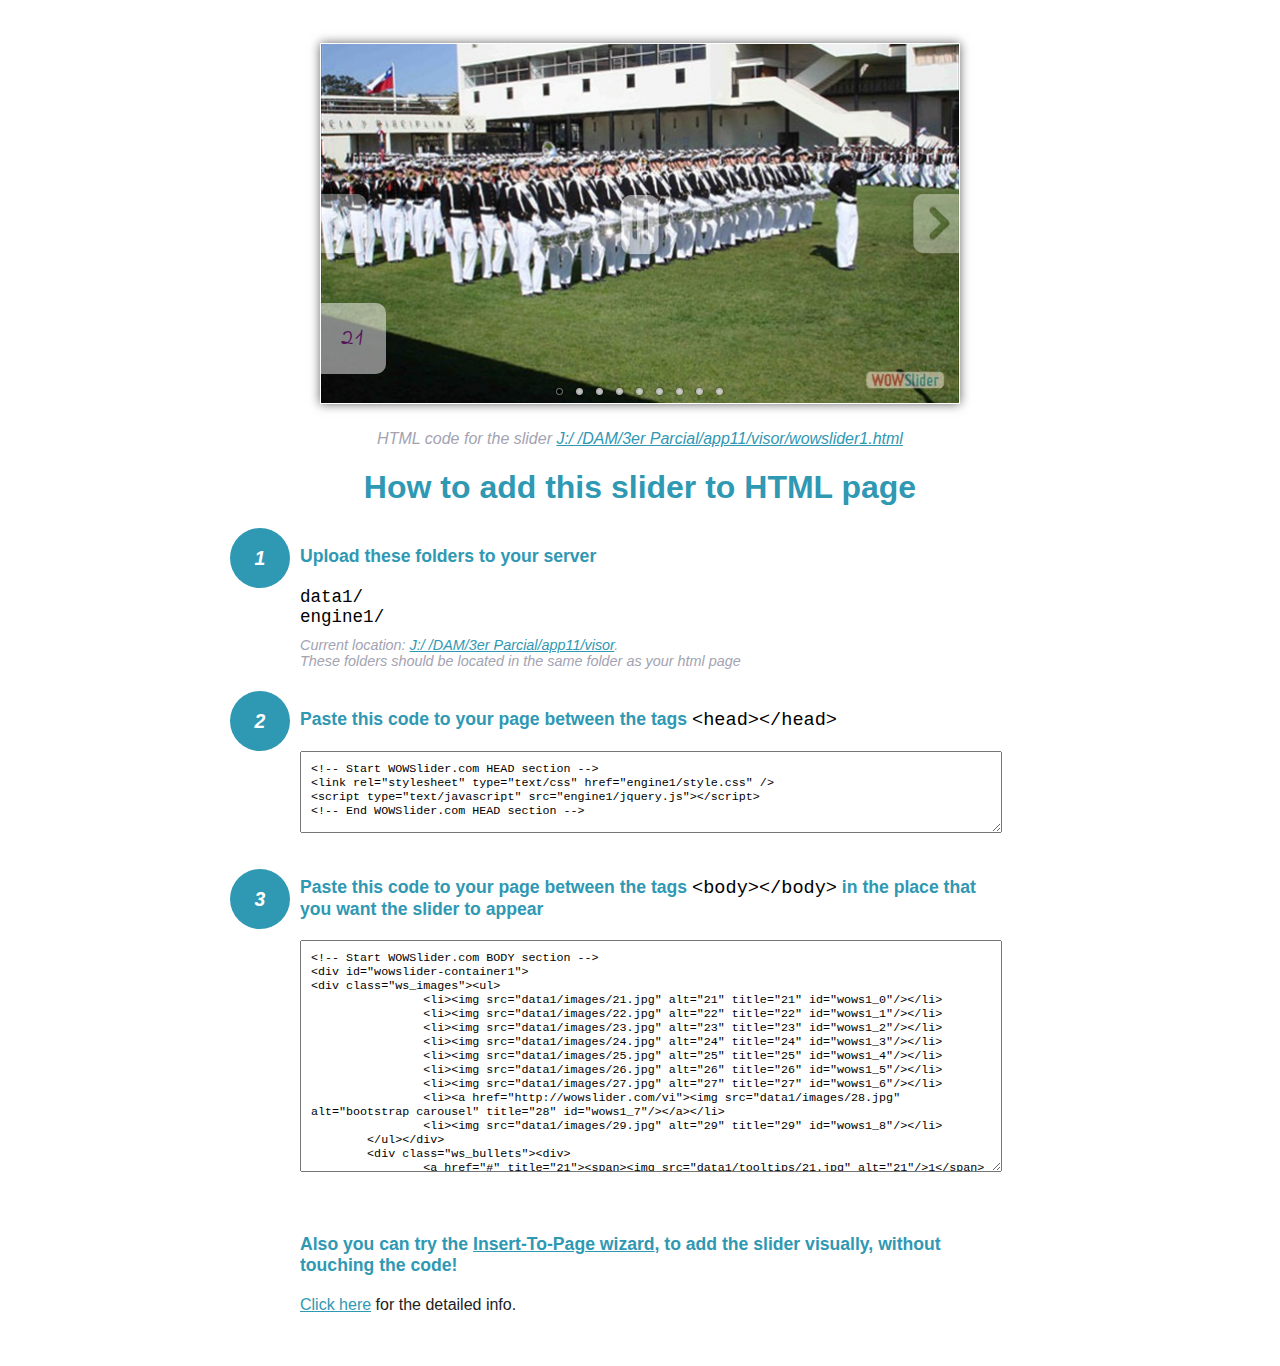
<file: visor/wowslider1-howto.html>
<!DOCTYPE html>
<html>
<head>
	<title>WOWSlider</title>
	<meta http-equiv="content-type" content="text/html; charset=utf-8" />
	<meta name="description" content="WOWSlider" />
	
	<!-- Start WOWSlider.com HEAD section --> <!-- add to the <head> of your page -->
	<link rel="stylesheet" type="text/css" href="engine1/style.css" />
	<script type="text/javascript" src="engine1/jquery.js"></script>
	<!-- End WOWSlider.com HEAD section -->


<style>
.instuction {
	font-family: sans-serif, Arial;
	display: block;
	margin: 0 auto;
	max-width: 820px;
	width: 100%;
	padding: 0 70px;
	color: #222;
	-webkit-box-sizing: border-box;
	-moz-box-sizing: border-box;
	box-sizing: border-box;
}
.instuction h1 img {
	max-width: 170px;
	vertical-align: middle;
	margin-bottom: 10px;
}
.instuction h1 {
	color: #2F98B3;
	text-align: center;
}
.instuction h2 {
	position: relative;
	font-size: 1.1em;
	color: #2F98B3;
	margin-bottom: 20px;
	margin-top: 40px;
}
.instuction h2 span.num {
	position: absolute;
	left: -70px;
	top: -18px;
	display: inline-block;
	vertical-align: middle;
	font-style: italic;
	font-size: 1.1em;
	width: 60px;
	height: 60px;
	line-height: 60px;
	text-align: center;
	background: #2F98B3;
	color: #fff;
	border-radius: 50%;
}
.instuction .mono {
	color: #000;
	font-family: monospace;
	font-size: 1.3em;
	font-weight: normal;
}
.instuction li.mono {
	font-size: 1.5em;
}

.instuction ul {
	font-size: 0.9em;
	margin-top: 0;
	padding-left: 0;
	list-style: none;
}
.instuction .note {
	color: #A3A3B2;
	font-style: italic;
	padding-top: 10px;
}
.instuction p.note {
	text-align: center;
	padding-top: 0;
	margin-top: 4px;
}
.instuction textarea {
	font-size: 0.9em;
	min-height: 60px;
	padding: 10px;
	margin: 0;
	overflow: auto;
	max-width: 100%;
	width: 100%;
}
.instuction a,
.instuction a:visited {
	color: #2F98B3;
}
</style>


</head>
<body style="margin:auto">

<br>

<!-- Start WOWSlider.com BODY section --> <!-- add to the <body> of your page -->
<div id="wowslider-container1">
<div class="ws_images"><ul>
		<li><img src="data1/images/21.jpg" alt="21" title="21" id="wows1_0"/></li>
		<li><img src="data1/images/22.jpg" alt="22" title="22" id="wows1_1"/></li>
		<li><img src="data1/images/23.jpg" alt="23" title="23" id="wows1_2"/></li>
		<li><img src="data1/images/24.jpg" alt="24" title="24" id="wows1_3"/></li>
		<li><img src="data1/images/25.jpg" alt="25" title="25" id="wows1_4"/></li>
		<li><img src="data1/images/26.jpg" alt="26" title="26" id="wows1_5"/></li>
		<li><img src="data1/images/27.jpg" alt="27" title="27" id="wows1_6"/></li>
		<li><a href="http://wowslider.com/vi"><img src="data1/images/28.jpg" alt="bootstrap carousel" title="28" id="wows1_7"/></a></li>
		<li><img src="data1/images/29.jpg" alt="29" title="29" id="wows1_8"/></li>
	</ul></div>
	<div class="ws_bullets"><div>
		<a href="#" title="21"><span><img src="data1/tooltips/21.jpg" alt="21"/>1</span></a>
		<a href="#" title="22"><span><img src="data1/tooltips/22.jpg" alt="22"/>2</span></a>
		<a href="#" title="23"><span><img src="data1/tooltips/23.jpg" alt="23"/>3</span></a>
		<a href="#" title="24"><span><img src="data1/tooltips/24.jpg" alt="24"/>4</span></a>
		<a href="#" title="25"><span><img src="data1/tooltips/25.jpg" alt="25"/>5</span></a>
		<a href="#" title="26"><span><img src="data1/tooltips/26.jpg" alt="26"/>6</span></a>
		<a href="#" title="27"><span><img src="data1/tooltips/27.jpg" alt="27"/>7</span></a>
		<a href="#" title="28"><span><img src="data1/tooltips/28.jpg" alt="28"/>8</span></a>
		<a href="#" title="29"><span><img src="data1/tooltips/29.jpg" alt="29"/>9</span></a>
	</div></div><div class="ws_script" style="position:absolute;left:-99%"><a href="http://wowslider.com">jquery slider</a> by WOWSlider.com v8.7</div>
<div class="ws_shadow"></div>
</div>	
<script type="text/javascript" src="engine1/wowslider.js"></script>
<script type="text/javascript" src="engine1/script.js"></script>
<!-- End WOWSlider.com BODY section -->


<div class="instuction">
	<p class="note">HTML code for the slider <a href="file:///J:/ /DAM/3er Parcial/app11/visor/wowslider1.html">J:/ /DAM/3er Parcial/app11/visor/wowslider1.html</a></p>

	<h1>
		How to add this slider to HTML page
	</h1>

	<h2><span class="num">1</span> Upload these folders to your server</h2>
	<ul>
		<li class="mono">data1/</li>
		<li class="mono">engine1/</li>
		<li class="note">Current location: <a href="file:///J:/ /DAM/3er Parcial/app11/visor">J:/ /DAM/3er Parcial/app11/visor</a>. <br>These folders should be located in the same folder as your html page</li>
	</ul>

	<h2><span class="num">2</span> Paste this code to your page between the tags <span class="mono">&lt;head&gt;&lt;/head&gt;</span></h2>
	<textarea onclick="this.select()">&lt;!-- Start WOWSlider.com HEAD section --&gt;
&lt;link rel=&quot;stylesheet&quot; type=&quot;text/css&quot; href=&quot;engine1/style.css&quot; /&gt;
&lt;script type=&quot;text/javascript&quot; src=&quot;engine1/jquery.js&quot;&gt;&lt;/script&gt;
&lt;!-- End WOWSlider.com HEAD section --&gt;</textarea>


	<h2><span class="num" style="top: -8px;">3</span> Paste this code to your page between the tags <span class="mono">&lt;body&gt;&lt;/body&gt;</span> in the place that you want the slider to appear</h2>
	<textarea onclick="this.select()" rows="15">&lt;!-- Start WOWSlider.com BODY section --&gt;
&lt;div id=&quot;wowslider-container1&quot;&gt;
&lt;div class=&quot;ws_images&quot;&gt;&lt;ul&gt;
		&lt;li&gt;&lt;img src=&quot;data1/images/21.jpg&quot; alt=&quot;21&quot; title=&quot;21&quot; id=&quot;wows1_0&quot;/&gt;&lt;/li&gt;
		&lt;li&gt;&lt;img src=&quot;data1/images/22.jpg&quot; alt=&quot;22&quot; title=&quot;22&quot; id=&quot;wows1_1&quot;/&gt;&lt;/li&gt;
		&lt;li&gt;&lt;img src=&quot;data1/images/23.jpg&quot; alt=&quot;23&quot; title=&quot;23&quot; id=&quot;wows1_2&quot;/&gt;&lt;/li&gt;
		&lt;li&gt;&lt;img src=&quot;data1/images/24.jpg&quot; alt=&quot;24&quot; title=&quot;24&quot; id=&quot;wows1_3&quot;/&gt;&lt;/li&gt;
		&lt;li&gt;&lt;img src=&quot;data1/images/25.jpg&quot; alt=&quot;25&quot; title=&quot;25&quot; id=&quot;wows1_4&quot;/&gt;&lt;/li&gt;
		&lt;li&gt;&lt;img src=&quot;data1/images/26.jpg&quot; alt=&quot;26&quot; title=&quot;26&quot; id=&quot;wows1_5&quot;/&gt;&lt;/li&gt;
		&lt;li&gt;&lt;img src=&quot;data1/images/27.jpg&quot; alt=&quot;27&quot; title=&quot;27&quot; id=&quot;wows1_6&quot;/&gt;&lt;/li&gt;
		&lt;li&gt;&lt;a href=&quot;http://wowslider.com/vi&quot;&gt;&lt;img src=&quot;data1/images/28.jpg&quot; alt=&quot;bootstrap carousel&quot; title=&quot;28&quot; id=&quot;wows1_7&quot;/&gt;&lt;/a&gt;&lt;/li&gt;
		&lt;li&gt;&lt;img src=&quot;data1/images/29.jpg&quot; alt=&quot;29&quot; title=&quot;29&quot; id=&quot;wows1_8&quot;/&gt;&lt;/li&gt;
	&lt;/ul&gt;&lt;/div&gt;
	&lt;div class=&quot;ws_bullets&quot;&gt;&lt;div&gt;
		&lt;a href=&quot;#&quot; title=&quot;21&quot;&gt;&lt;span&gt;&lt;img src=&quot;data1/tooltips/21.jpg&quot; alt=&quot;21&quot;/&gt;1&lt;/span&gt;&lt;/a&gt;
		&lt;a href=&quot;#&quot; title=&quot;22&quot;&gt;&lt;span&gt;&lt;img src=&quot;data1/tooltips/22.jpg&quot; alt=&quot;22&quot;/&gt;2&lt;/span&gt;&lt;/a&gt;
		&lt;a href=&quot;#&quot; title=&quot;23&quot;&gt;&lt;span&gt;&lt;img src=&quot;data1/tooltips/23.jpg&quot; alt=&quot;23&quot;/&gt;3&lt;/span&gt;&lt;/a&gt;
		&lt;a href=&quot;#&quot; title=&quot;24&quot;&gt;&lt;span&gt;&lt;img src=&quot;data1/tooltips/24.jpg&quot; alt=&quot;24&quot;/&gt;4&lt;/span&gt;&lt;/a&gt;
		&lt;a href=&quot;#&quot; title=&quot;25&quot;&gt;&lt;span&gt;&lt;img src=&quot;data1/tooltips/25.jpg&quot; alt=&quot;25&quot;/&gt;5&lt;/span&gt;&lt;/a&gt;
		&lt;a href=&quot;#&quot; title=&quot;26&quot;&gt;&lt;span&gt;&lt;img src=&quot;data1/tooltips/26.jpg&quot; alt=&quot;26&quot;/&gt;6&lt;/span&gt;&lt;/a&gt;
		&lt;a href=&quot;#&quot; title=&quot;27&quot;&gt;&lt;span&gt;&lt;img src=&quot;data1/tooltips/27.jpg&quot; alt=&quot;27&quot;/&gt;7&lt;/span&gt;&lt;/a&gt;
		&lt;a href=&quot;#&quot; title=&quot;28&quot;&gt;&lt;span&gt;&lt;img src=&quot;data1/tooltips/28.jpg&quot; alt=&quot;28&quot;/&gt;8&lt;/span&gt;&lt;/a&gt;
		&lt;a href=&quot;#&quot; title=&quot;29&quot;&gt;&lt;span&gt;&lt;img src=&quot;data1/tooltips/29.jpg&quot; alt=&quot;29&quot;/&gt;9&lt;/span&gt;&lt;/a&gt;
	&lt;/div&gt;&lt;/div&gt;&lt;div class=&quot;ws_script&quot; style=&quot;position:absolute;left:-99%&quot;&gt;&lt;a href=&quot;http://wowslider.com&quot;&gt;jquery slider&lt;/a&gt; by WOWSlider.com v8.7&lt;/div&gt;
&lt;div class=&quot;ws_shadow&quot;&gt;&lt;/div&gt;
&lt;/div&gt;	
&lt;script type=&quot;text/javascript&quot; src=&quot;engine1/wowslider.js&quot;&gt;&lt;/script&gt;
&lt;script type=&quot;text/javascript&quot; src=&quot;engine1/script.js&quot;&gt;&lt;/script&gt;
&lt;!-- End WOWSlider.com BODY section --&gt;</textarea>

<br><br>
<h2>Also you can try the <a href="http://wowslider.com/help/add-wowslider-to-page-2.html" target="_blank">Insert-To-Page wizard</a>, to add the slider visually, without touching the code!</h2>
<p>
	<a href="http://wowslider.com/help/add-wowslider-to-page-2.html" target="_blank">Click here</a> for the detailed info.
</p>
</div>

<br><br>
</body>
</html>
</file>
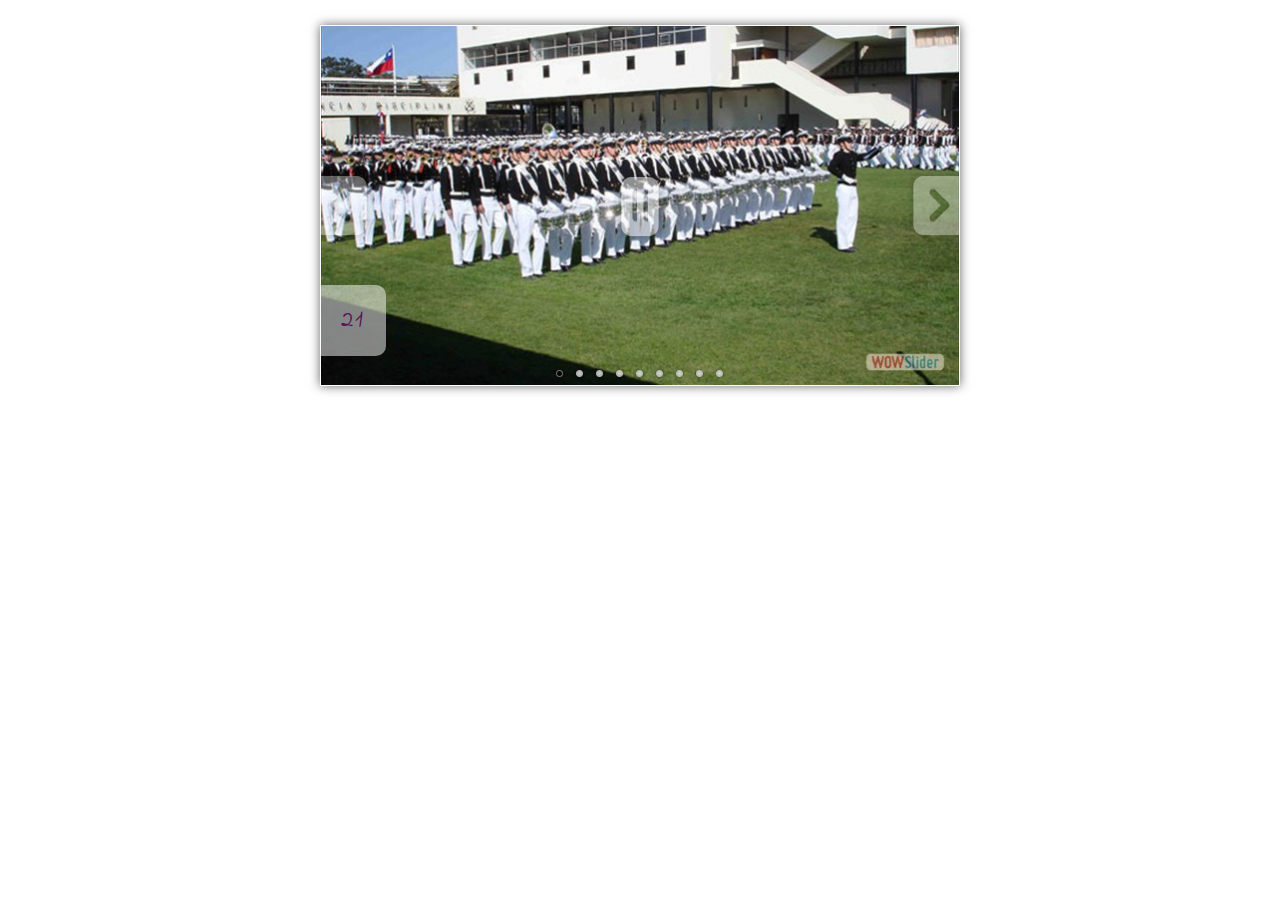
<file: visor/wowslider1.html>
<!DOCTYPE html>
<html>
<head>
	<title>Jquery slider</title>
	<meta http-equiv="content-type" content="text/html; charset=utf-8" />
	<meta name="description" content="Made with WOW Slider - Create beautiful, responsive image sliders in a few clicks. Awesome skins and animations. Jquery slider" />
	
	<!-- Start WOWSlider.com HEAD section --> <!-- add to the <head> of your page -->
	<link rel="stylesheet" type="text/css" href="engine1/style.css" />
	<script type="text/javascript" src="engine1/jquery.js"></script>
	<!-- End WOWSlider.com HEAD section -->

</head>
<body style="background-color:transparent;margin:auto">
	
	<!-- Start WOWSlider.com BODY section --> <!-- add to the <body> of your page -->
	<div id="wowslider-container1">
	<div class="ws_images"><ul>
		<li><img src="data1/images/21.jpg" alt="21" title="21" id="wows1_0"/></li>
		<li><img src="data1/images/22.jpg" alt="22" title="22" id="wows1_1"/></li>
		<li><img src="data1/images/23.jpg" alt="23" title="23" id="wows1_2"/></li>
		<li><img src="data1/images/24.jpg" alt="24" title="24" id="wows1_3"/></li>
		<li><img src="data1/images/25.jpg" alt="25" title="25" id="wows1_4"/></li>
		<li><img src="data1/images/26.jpg" alt="26" title="26" id="wows1_5"/></li>
		<li><img src="data1/images/27.jpg" alt="27" title="27" id="wows1_6"/></li>
		<li><a href="http://wowslider.com/vi"><img src="data1/images/28.jpg" alt="bootstrap carousel" title="28" id="wows1_7"/></a></li>
		<li><img src="data1/images/29.jpg" alt="29" title="29" id="wows1_8"/></li>
	</ul></div>
	<div class="ws_bullets"><div>
		<a href="#" title="21"><span><img src="data1/tooltips/21.jpg" alt="21"/>1</span></a>
		<a href="#" title="22"><span><img src="data1/tooltips/22.jpg" alt="22"/>2</span></a>
		<a href="#" title="23"><span><img src="data1/tooltips/23.jpg" alt="23"/>3</span></a>
		<a href="#" title="24"><span><img src="data1/tooltips/24.jpg" alt="24"/>4</span></a>
		<a href="#" title="25"><span><img src="data1/tooltips/25.jpg" alt="25"/>5</span></a>
		<a href="#" title="26"><span><img src="data1/tooltips/26.jpg" alt="26"/>6</span></a>
		<a href="#" title="27"><span><img src="data1/tooltips/27.jpg" alt="27"/>7</span></a>
		<a href="#" title="28"><span><img src="data1/tooltips/28.jpg" alt="28"/>8</span></a>
		<a href="#" title="29"><span><img src="data1/tooltips/29.jpg" alt="29"/>9</span></a>
	</div></div><div class="ws_script" style="position:absolute;left:-99%"><a href="http://wowslider.com">jquery slider</a> by WOWSlider.com v8.7</div>
	<div class="ws_shadow"></div>
	</div>	
	<script type="text/javascript" src="engine1/wowslider.js"></script>
	<script type="text/javascript" src="engine1/script.js"></script>
	<!-- End WOWSlider.com BODY section -->

</body>
</html>
</file>
<file: visor/engine1/style.css>
/*
 *	generated by WOW Slider 8.7
 *	template Chrome
 */
@import url(https://fonts.googleapis.com/css?family=Indie+Flower);
#wowslider-container1 { 
	display: table;
	zoom: 1; 
	position: relative;
	width: 100%;
	max-width: 640px;
	max-height:360px;
	margin:25px auto 26px;
	z-index:90;
	text-align:left; /* reset align=center */
	font-size: 10px;
	text-shadow: none; /* fix some user styles */

	/* reset box-sizing (to boostrap friendly) */
	-webkit-box-sizing: content-box;
	-moz-box-sizing: content-box;
	box-sizing: content-box; 
}
* html #wowslider-container1{ width:640px }
#wowslider-container1 .ws_images ul{
	position:relative;
	width: 10000%; 
	height:100%;
	left:0;
	list-style:none;
	margin:0;
	padding:0;
	border-spacing:0;
	overflow: visible;
	/*table-layout:fixed;*/
}
#wowslider-container1 .ws_images ul li{
	position: relative;
	width:1%;
	height:100%;
	line-height:0; /*opera*/
	overflow: hidden;
	float:left;
	/*font-size:0;*/
	padding:0 0 0 0 !important;
	margin:0 0 0 0 !important;
}

#wowslider-container1 .ws_images{
	position: relative;
	left:0;
	top:0;
	height:100%;
	max-height:360px;
	max-width: 640px;
	vertical-align: top;
	border:solid 1px white;
	overflow: hidden;
}
#wowslider-container1 .ws_images ul a{
	width:100%;
	height:100%;
	max-height:360px;
	display:block;
	color:transparent;
}
#wowslider-container1 img{
	max-width: none !important;
}
#wowslider-container1 .ws_images .ws_list img,
#wowslider-container1 .ws_images > div > img{
	width:100%;
	border:none 0;
	max-width: none;
	padding:0;
	margin:0;
}
#wowslider-container1 .ws_images > div > img {
	max-height:360px;
}

#wowslider-container1 .ws_images iframe {
	position: absolute;
	z-index: -1;
}

#wowslider-container1 .ws-title > div {
	display: inline-block !important;
}

#wowslider-container1 a{ 
	text-decoration: none; 
	outline: none; 
	border: none; 
}

#wowslider-container1  .ws_bullets { 
	float: left;
	position:absolute;
	z-index:70;
}
#wowslider-container1  .ws_bullets div{
	position:relative;
	float:left;
	font-size: 0px;
}
/* compatibility with Joomla styles */
#wowslider-container1  .ws_bullets a {
	line-height: 0;
}

#wowslider-container1  .ws_script{
	display:none;
}
#wowslider-container1 sound, 
#wowslider-container1 object{
	position:absolute;
}

/* prevent some of users reset styles */
#wowslider-container1 .ws_effect {
	position: static;
	width: 100%;
	height: 100%;
}

#wowslider-container1 .ws_photoItem {
	border: 2em solid #fff;
	margin-left: -2em;
	margin-top: -2em;
}
#wowslider-container1 .ws_cube_side {
	background: #A6A5A9;
}


#wowslider-container1.ws_gestures {
	cursor: -webkit-grab;
	cursor: -moz-grab;
	cursor: url("[data-uri]"), move;
}
#wowslider-container1.ws_gestures.ws_grabbing {
	cursor: -webkit-grabbing;
	cursor: -moz-grabbing;
	cursor: url("[data-uri]"), move;
}

/* hide controls when video start play */
#wowslider-container1.ws_video_playing .ws_bullets,
#wowslider-container1.ws_video_playing .ws_fullscreen,
#wowslider-container1.ws_video_playing .ws_next,
#wowslider-container1.ws_video_playing .ws_prev {
	display: none;
}


/* youtube/vimeo buttons */
#wowslider-container1 .ws_video_btn {
	position: absolute;
	display: none;
	cursor: pointer;
	top: 0;
	left: 0;
	width: 100%;
	height: 100%;
	z-index: 55;
}
#wowslider-container1 .ws_video_btn.ws_youtube,
#wowslider-container1 .ws_video_btn.ws_vimeo {
	display: block;
}
#wowslider-container1 .ws_video_btn div {
	position: absolute;
	background-image: url(./playvideo.png);
	background-size: 200%;
	top: 50%;
	left: 50%;
	width: 7em;
	height: 5em;
	margin-left: -3.5em;
	margin-top: -2.5em;
}
#wowslider-container1 .ws_video_btn.ws_youtube div {
	background-position: 0 0;
}
#wowslider-container1 .ws_video_btn.ws_youtube:hover div {
	background-position: 100% 0;
}
#wowslider-container1 .ws_video_btn.ws_vimeo div {
	background-position: 0 100%;
}
#wowslider-container1 .ws_video_btn.ws_vimeo:hover div {
	background-position: 100% 100%;
}

#wowslider-container1 .ws_playpause.ws_hide {
	display: none !important;
}

* html #wowslider-container1{
	background-image: none;
}

#wowslider-container1  .ws_bullets { 
	padding: 0px; 
}
#wowslider-container1 .ws_bullets a { 
	margin-left: 0; 
	width:20px;
	height:20px;
	background: url(./bullet.png) right top;
	float: left; 
	text-indent: -4000px; 
	position:relative;
	color:transparent;
}
* html #wowslider-container1 .ws_bullets a {
	background-image: url(./bullet.gif);
}
#wowslider-container1 .ws_bullets a.ws_selbull{
	background-position: left top;
}
#wowslider-container1 .ws_bullets a:hover{
	background-position: left top;
}
#wowslider-container1 a.ws_next, #wowslider-container1 a.ws_prev {
	position:absolute;
	top:50%;
	margin-top:-3.7em;
	opacity:0.7;
	z-index:60;
	height: 7.5em;
	width: 6em;
	background-image: url(./arrows.png);
	background-size: 200%;
}
* html #wowslider-container1 a.ws_next, * html #wowslider-container1 a.ws_prev{
	background-image: url(./arrows.gif);
	filter:progid:DXImageTransform.Microsoft.Alpha(opacity=70);
}
#wowslider-container1 a.ws_next{
	background-position: 100% 0; 
	right:0;
}
#wowslider-container1 a.ws_prev {
	left:0;
	background-position: 0 0; 
}

/*playpause*/
#wowslider-container1 .ws_playpause {
    width: 6em;
    height: 7.5em;
    position: absolute;
    top: 50%;
    left: 50%;
    margin-left: -3em;
    margin-top: -3.7em;
    z-index: 59;
	background-size: 100%;
}

#wowslider-container1 .ws_pause {
    background-image: url(./pause.png);
}

#wowslider-container1 .ws_play {
    background-image: url(./play.png);
}

#wowslider-container1 .ws_pause:hover, #wowslider-container1 .ws_play:hover {
    background-position: 100% 100% !important;
}/* bottom center */
#wowslider-container1  .ws_bullets {
	bottom:26px;
	margin-bottom: -25px;
	left:50%;
}
#wowslider-container1  .ws_bullets div{
	left:-50%;
}
#wowslider-container1  .ws_bullets .ws_bulframe{
	bottom:29px;
}#wowslider-container1 .ws-title{
	position: absolute;
    font: 2.5em "Indie Flower", cursive;
	bottom:8%;
	left: 0;
	margin-right:2em;
	z-index: 50;
	color: #a81ba6;
    letter-spacing: 0.1em;
    line-height: 1.25em;
    text-align: left;
    text-shadow: 0 0 0.15em #FFFFFF;	
}
#wowslider-container1 .ws-title div,#wowslider-container1 .ws-title span{
	display:inline-block;
	padding:0.8em;
	background:#FFF;
	-moz-border-radius:0 0.4em 0.4em 0;
	-webkit-border-radius:0 0.4em 0.4em 0;
	border-radius:0 0.4em 0.4em 0;
	opacity:0.5;
	filter:progid:DXImageTransform.Microsoft.Alpha(opacity=50);	
}
#wowslider-container1 .ws-title div{
	display:block;
	margin-top:0.5em;
	font-size: 0.857em;
}#wowslider-container1 .ws_images > ul{
	animation: wsBasic 36s infinite;
	-moz-animation: wsBasic 36s infinite;
	-webkit-animation: wsBasic 36s infinite;
}
@keyframes wsBasic{0%{left:-0%} 5.56%{left:-0%} 11.11%{left:-100%} 16.67%{left:-100%} 22.22%{left:-200%} 27.78%{left:-200%} 33.33%{left:-300%} 38.89%{left:-300%} 44.44%{left:-400%} 50%{left:-400%} 55.56%{left:-500%} 61.11%{left:-500%} 66.67%{left:-600%} 72.22%{left:-600%} 77.78%{left:-700%} 83.33%{left:-700%} 88.89%{left:-800%} 94.44%{left:-800%} }
@-moz-keyframes wsBasic{0%{left:-0%} 5.56%{left:-0%} 11.11%{left:-100%} 16.67%{left:-100%} 22.22%{left:-200%} 27.78%{left:-200%} 33.33%{left:-300%} 38.89%{left:-300%} 44.44%{left:-400%} 50%{left:-400%} 55.56%{left:-500%} 61.11%{left:-500%} 66.67%{left:-600%} 72.22%{left:-600%} 77.78%{left:-700%} 83.33%{left:-700%} 88.89%{left:-800%} 94.44%{left:-800%} }
@-webkit-keyframes wsBasic{0%{left:-0%} 5.56%{left:-0%} 11.11%{left:-100%} 16.67%{left:-100%} 22.22%{left:-200%} 27.78%{left:-200%} 33.33%{left:-300%} 38.89%{left:-300%} 44.44%{left:-400%} 50%{left:-400%} 55.56%{left:-500%} 61.11%{left:-500%} 66.67%{left:-600%} 72.22%{left:-600%} 77.78%{left:-700%} 83.33%{left:-700%} 88.89%{left:-800%} 94.44%{left:-800%} }

#wowslider-container1 .ws_images{
	-webkit-box-shadow: 0 0 10px 0 rgba(0,0,0,0.3);
	box-shadow: 0 0 10px 0 rgba(0,0,0,0.6);
}#wowslider-container1 .ws_bullets  a img{
	text-indent:0;
	display:block;
	bottom:20px;
	left:-43px;
	visibility:hidden;
	position:absolute;
    -moz-box-shadow: 0 0 5px #d6d6d6;
    box-shadow: 0 0 5px #d6d6d6;
    border: 3px solid #d6d6d6;
	max-width:none;
}
#wowslider-container1 .ws_bullets a:hover img{
	visibility:visible;
}

#wowslider-container1 .ws_bulframe div div{
	height:48px;
	overflow:visible;
	position:relative;
}
#wowslider-container1 .ws_bulframe div {
	left:0;
	overflow:hidden;
	position:relative;
	width:85px;
	background-color:#d6d6d6;
}
#wowslider-container1  .ws_bullets .ws_bulframe{
	display:none;
	overflow:visible;
	position:absolute;
	cursor:pointer;
    -moz-box-shadow: 0 0 5px #d6d6d6;
    box-shadow: 0 0 5px #d6d6d6;
    border: 3px solid #d6d6d6;
}
#wowslider-container1 .ws_bulframe span{
	display:block;
	position:absolute;
	bottom:-7px;
	margin-left:-1px;
	left:43px;
	background:url(./triangle.png);
	width:15px;
	height:6px;
}#wowslider-container1 .ws_bulframe div div{
	height: auto;
}

@media all and (max-width:760px) {
	#wowslider-container1 .ws_fullscreen {
		display: block;
	}
}
@media all and (max-width:400px){
	#wowslider-container1 .ws_controls,
	#wowslider-container1 .ws_bullets,
	#wowslider-container1 .ws_thumbs{
		display: none
	}
}
</file>
